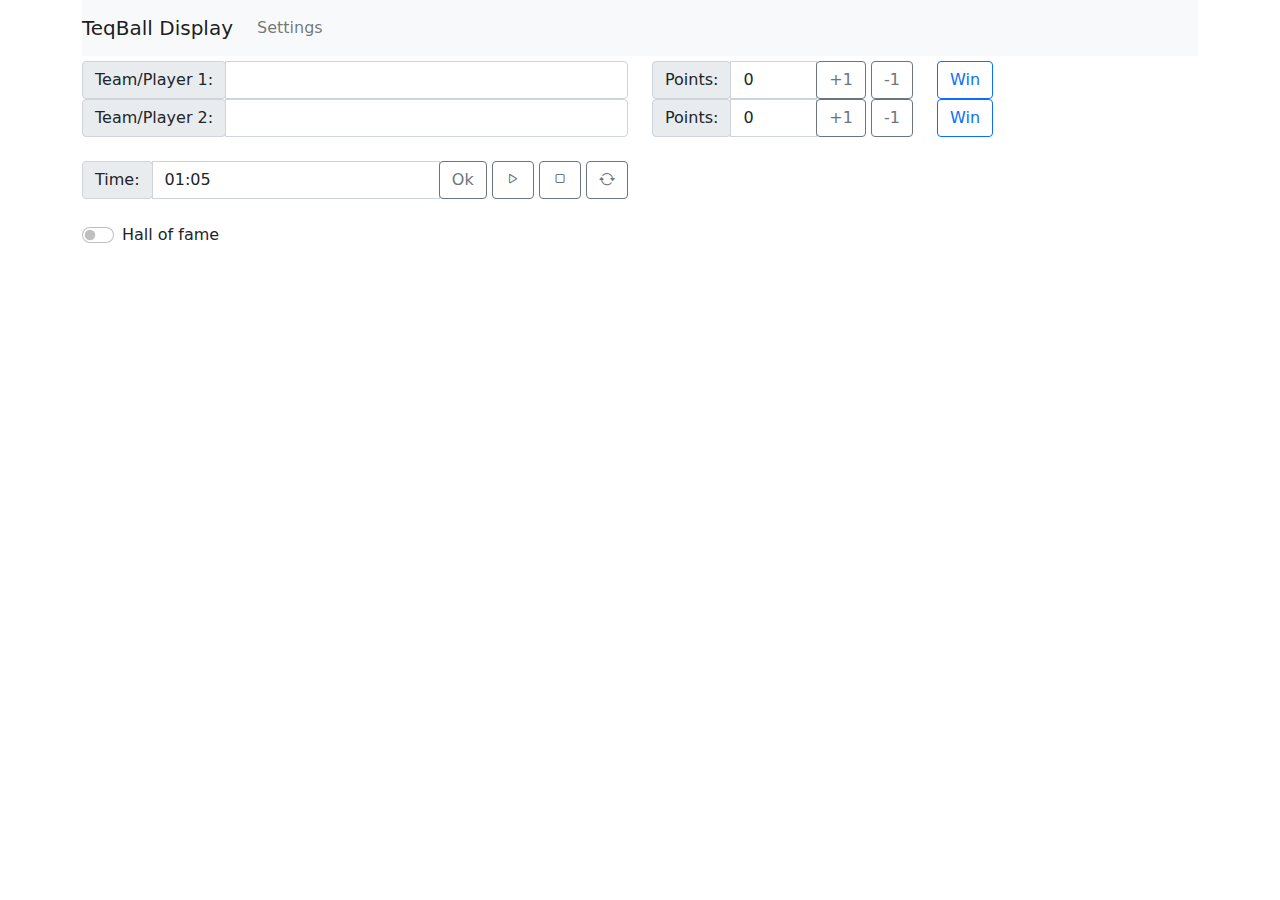
<file: teqball-ui/index.html>
<!DOCTYPE html>
<html lang="hu">
  <head>

    <meta http-equiv="content-type" content="text/html; charset=UTF-8" />
    <meta charset="utf-8" />
    <meta name="viewport" content="width=device-width,initial-scale=1.0,shrink-to-fit=no" />
    <meta property="description" content="TeqBall Display UI" />
  
    <title>TeqBall Display</title>
  
    <link rel="stylesheet" href="css/bootstrap.min.css" crossorigin="anonymous" />
    <link rel="stylesheet" href="css/bootstrap-icons.css" crossorigin="anonymous" />
    <link rel="stylesheet" href="css/style.css" />

    <link rel="apple-touch-icon" sizes="180x180" href="images/favico.png" />
    <link rel="icon" type="image/png" sizes="32x32" href="images/favico.png" />
    <link rel="icon" type="image/png" sizes="16x16" href="images/favico.png" />
    <link rel="mask-icon" href="images/favico.png" color="#000000" />

    <script src="lib/mqtt.min.js"></script> 
    <script src="lib/config.js"></script> 
    <script src="lib/mqttclient.js"></script> 
    <script src="lib/mqttmessage.js"></script> 
    <script src="lib/scoreboardcontroller.js"></script> 
    <script src="lib/gameclockcontroller.js"></script> 

  </head>
  <body>

    <script>

      const client = new MqttClient();
      client.startup();

      const scoreBoardController = new ScoreBoardController(client);
      client.addController(scoreBoardController);

      const gameClockController = new GameClockController(client);
      client.addController(gameClockController);      
      
    </script>

    <div class="container">

      <!-- Menu -->
      <div class="row">
        <div class="col">
          <nav class="navbar navbar-expand-lg navbar-light bg-light">
            <a class="navbar-brand" href="index.html">TeqBall Display</a>
            <button class="navbar-toggler" type="button" data-toggle="collapse" data-target="#navbarSupportedContent" aria-controls="navbarSupportedContent" aria-expanded="false" aria-label="Toggle navigation">
              <span class="navbar-toggler-icon"></span>
            </button>

            <div class="collapse navbar-collapse" id="navbarSupportedContent">
              <ul class="navbar-nav mr-auto">
                <li class="nav-item">
                  <a class="nav-link" href="settings.html">Settings</a>
                </li>                
              </ul>
            </div>
          </nav>
        </div>
      </div>

      <form>

       <!-- Team 1 -->
        <div class="row">
          <div class="col-6">
            <div class="input-group">
              <div class="input-group-prepend">
                <span class="input-group-text">Team/Player 1:</span>
              </div>
              <input id="team1" class="form-control" value="" maxlength="20" onchange="scoreBoardController.setTeamName(1)" />              
            </div>    
          </div>

          <div class="col-3">
            <div class="input-group">
              <div class="input-group-prepend">
                <span class="input-group-text">Points:</span>
              </div>
              <input id="teamPoints1" class="form-control" value="0" maxlength="3" onchange="scoreBoardController.setTeamPoints(1)" />  
              <div class="input-group-append">
                  <button class="btn btn-outline-secondary" type="button" onclick="scoreBoardController.incTeamPoints(1, 1)">+1</button>
                  <button class="btn btn-outline-secondary" type="button" onclick="scoreBoardController.decTeamPoints(1, 1)">-1</button>
              </div>        
            </div>    
          </div>    

          <div class="col-1">
              <button class="btn btn-outline-primary" type="button" onclick="scoreBoardController.setWin(1)">Win</button>
          </div>         
        </div>

       <!-- Team 2 -->
        <div class="row">
          <div class="col-6">
            <div class="input-group">
              <div class="input-group-prepend">
                <span class="input-group-text">Team/Player 2:</span>
              </div>
              <input id="team2" class="form-control" value="" maxlength="20" onchange="scoreBoardController.setTeamName(2)" />              
            </div>    
          </div>

          <div class="col-3">
            <div class="input-group">
              <div class="input-group-prepend">
                <span class="input-group-text">Points:</span>
              </div>
              <input id="teamPoints2" class="form-control" value="0" maxlength="3" onchange="scoreBoardController.setTeamPoints(2)" />  
              <div class="input-group-append">
                  <button class="btn btn-outline-secondary" type="button" onclick="scoreBoardController.incTeamPoints(2, 1)">+1</button>
                  <button class="btn btn-outline-secondary" type="button" onclick="scoreBoardController.decTeamPoints(2, 1)">-1</button>
              </div>        
            </div>    
          </div>           

          <div class="col-1">
              <button class="btn btn-outline-primary" type="button" onclick="scoreBoardController.setWin(2)">Win</button>
          </div>         
        </div>     

        <br/>

        <!-- Clock -->
        <div class="row">
          <div class="col-6">
            <div class="input-group">
              <div class="input-group-prepend">
                <span class="input-group-text">Time:</span>
              </div>
              <input type="text" aria-label="10:00" class="form-control" id="time" name="time" value="01:05" maxlength="7">
              <div class="input-group-append">
                  <button class="btn btn-outline-secondary" type="button" onclick="gameClockController.setTime(document.getElementById('time').value)">Ok</button>
                  <button class="btn btn-outline-secondary" type="button" onclick="gameClockController.start()"><i class="bi bi-play"></i></button>
                  <button class="btn btn-outline-secondary" type="button" onclick="gameClockController.stop()"><i class="bi bi-stop"></i></button>
                  <button class="btn btn-outline-secondary" type="button" onclick="gameClockController.reset()"><i class="bi bi-arrow-repeat"></i></button>
              </div>
            </div>                    
          </div>
        </div>

        <br/>

        <!-- HOF -->
        <div class="row">
          <div class="col-6">
            <div class="form-check form-switch">
              <input class="form-check-input" type="checkbox" id="hofCheckBox" onchange="scoreBoardController.enableHof()">
              <label class="form-check-label" for="hofCheckBox">Hall of fame</label>
            </div>
          </div>
        </div>

      </form>

    </div>

    <script src="lib/jquery-3.5.1.min.js"></script> 
    <script src="lib/bootstrap.bundle.min.js"></script> 

  </body>
</html>
</file>
<file: teqball-ui/css/style.css>
/*

style.css

*/

h2
{
	font-size: 14pt;
	margin-top: 40px;
}

.shotClockTime
{
	font-family: "Arial";
	font-size: 100px;
	line-height: 140px;
	text-align: center;
}

.gameClockTime
{
	font-family: "Arial";
	font-size: 100px;
	line-height: 100px;
	text-align: center;
}

.timeoutClockTime
{
	font-family: "Arial";
	font-size: 30px;
	line-height: 45px;
	text-align: center;
}

.col
{
	margin-bottom: 5px;
}

.button
{
	background-clip: padding-box;
	background-color: rgb(255, 255, 255);
	border-bottom-color: rgb(206, 212, 218);
	border-bottom-left-radius: 4px;
	border-bottom-right-radius: 4px;
	border-bottom-style: solid;
	border-bottom-width: 0.9px;
	border-image-outset: 0;
	border-image-repeat: stretch;
	border-image-slice: 100%;
	border-image-source: none;
	border-image-width: 1;
	border-left-color: rgb(206, 212, 218);
	border-left-style: solid;
	border-left-width: 0.9px;
	border-right-color: rgb(206, 212, 218);
	border-right-style: solid;
	border-right-width: 0.9px;
	border-top-color: rgb(206, 212, 218);
	border-top-left-radius: 4px;
	border-top-right-radius: 4px;
	border-top-style: solid;
	border-top-width: 0.9px;
	box-sizing: border-box;
	color: rgb(73, 80, 87);
	display: block;

	height: 50px;
	width: 60px;
	margin: 5px;

	text-align: center;
	vertical-align: middle;
	font-size: 1.5em;

	padding-bottom: 6px;
	padding-left: 12px;
	padding-right: 12px;
	padding-top: 6px;
}

#pingBack
{
	margin-top: 15px;
}


@media screen and (min-width: 200px) 
{ 
	.button
	{
		height: 40px;
		width: 50px;	
		font-size: 1.3em;
		margin: 2px;
	}
}

@media screen and (min-width: 576px) 
{ 
	.button
	{
		height: 40px;
		width: 50px;	
	}
}

@media screen and (min-width: 768px) 
{

}

@media screen and (min-width: 992px) 
{

}

@media screen and (min-width: 1200px) 
{

}
</file>
